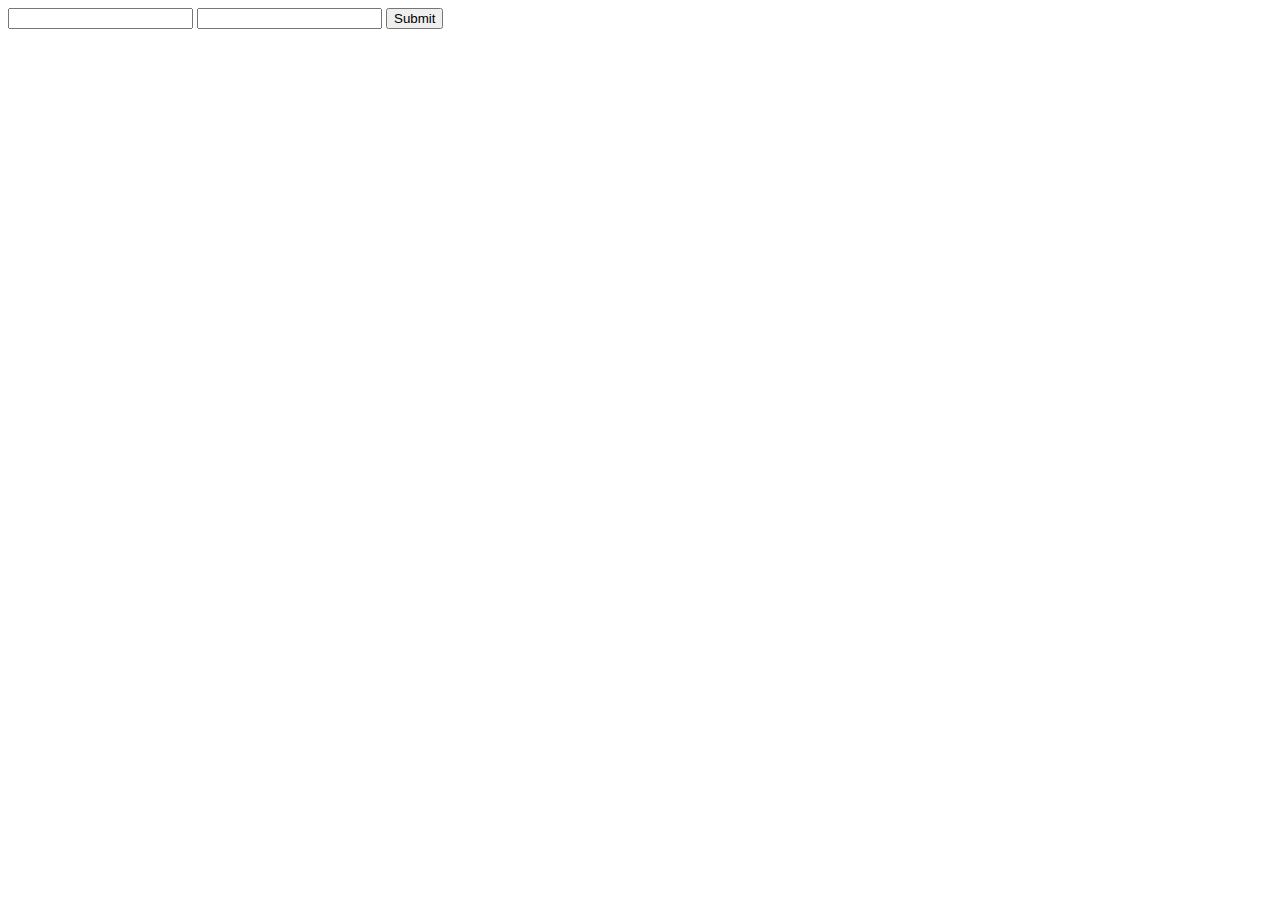
<file: WebBackend/index.html>
<html>
<head>
<title>Autoquiz Backend</title>
</head>

<body>
<form action="index.php" method="post">
<input type="text" name="text">
<input type="text" name="fq">
<input type="submit">
</form>
</body>
</html>
</file>
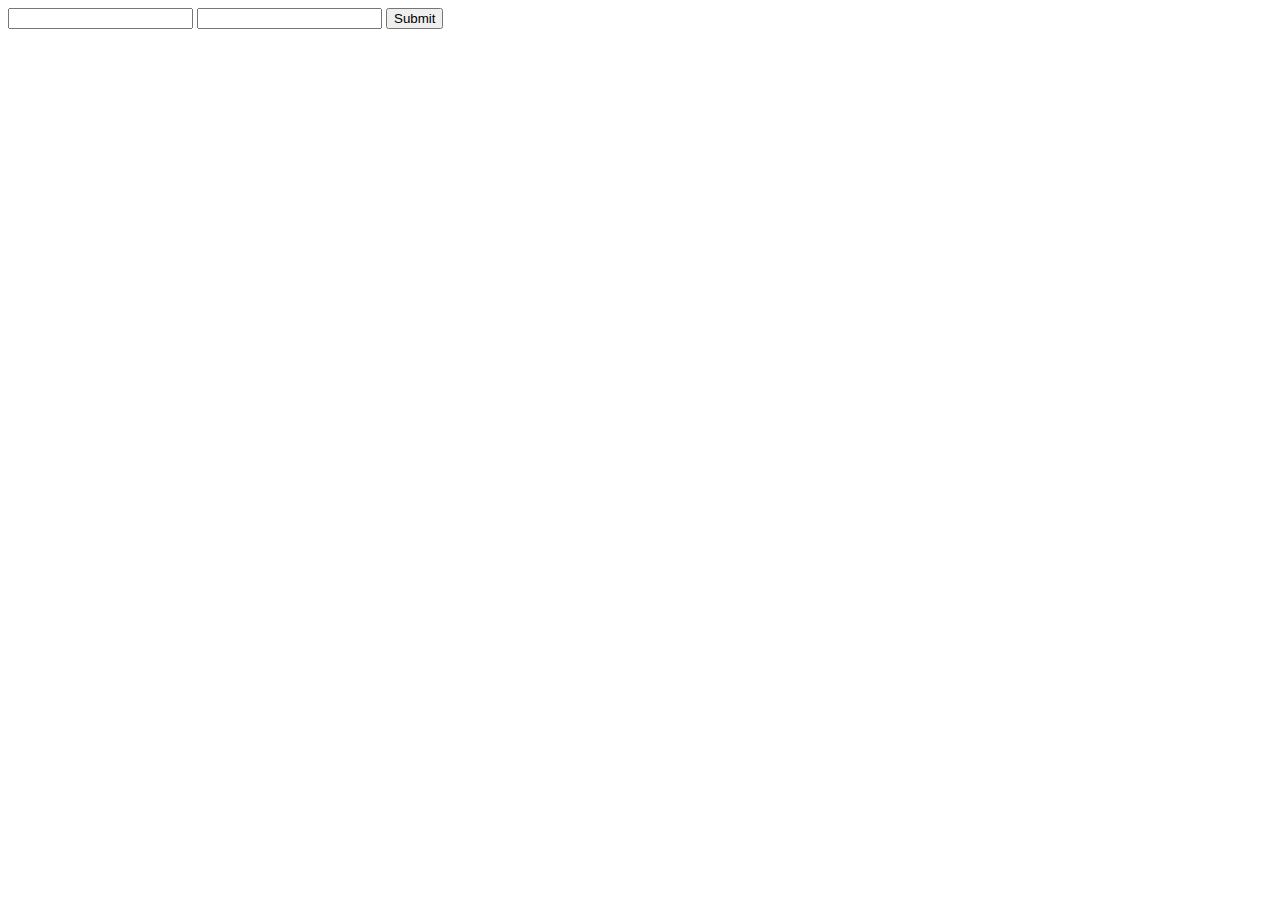
<file: WebBackend/wiki.html>
<html>
<head>
<title>Autoquiz Backend</title>
</head>

<body>
<form action="indexWiki.php" method="post">
<input type="text" name="text">
<input type="text" name="fq">
<input type="submit">
</form>
</body>
</html>
</file>
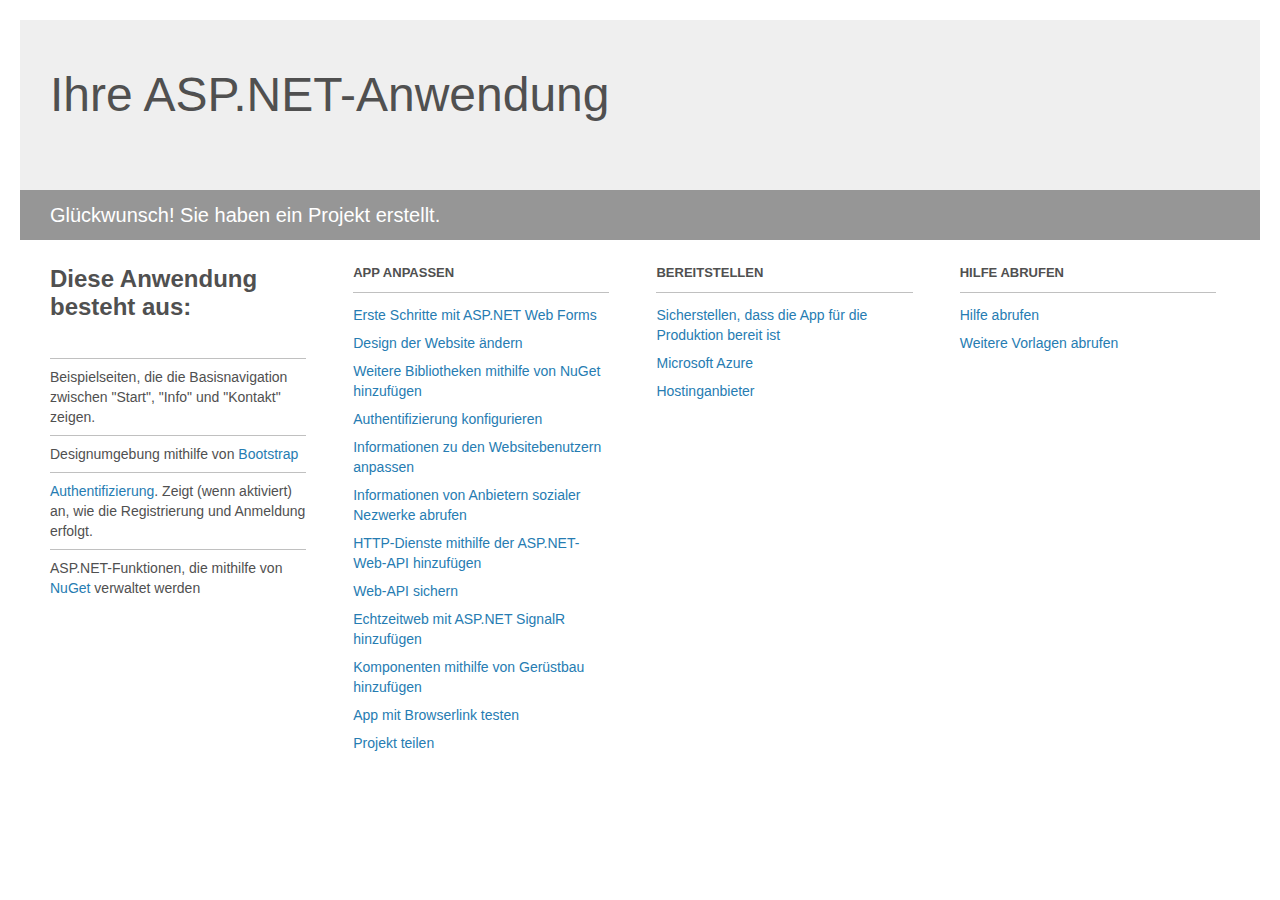
<file: WebFrontend/WebUI/Project_Readme.html>
﻿<!DOCTYPE html>
<html lang="en">
<head>
<meta http-equiv="Content-Type" content="text/html; charset=utf-8"/>
    <meta charset="utf-8" />
    <title>Ihre ASP.NET-Anwendung</title>
    <style>
        body {
            background: #fff;
            color: #505050;
            font: 14px 'Segoe UI', tahoma, arial, helvetica, sans-serif;
            margin: 20px;
            padding: 0;
        }

        #header {
            background: #efefef;
            padding: 0;
        }

        h1 {
            font-size: 48px;
            font-weight: normal;
            margin: 0;
            padding: 0 30px;
            line-height: 150px;
        }

        p {
            font-size: 20px;
            color: #fff;
            background: #969696;
            padding: 0 30px;
            line-height: 50px;
        }

        #main {
            padding: 5px 30px;
        }

        .section {
            width: 21.7%;
            float: left;
            margin: 0 0 0 4%;
        }

            .section h2 {
                font-size: 13px;
                text-transform: uppercase;
                margin: 0;
                border-bottom: 1px solid silver;
                padding-bottom: 12px;
                margin-bottom: 8px;
            }

            .section.first {
                margin-left: 0;
            }

                .section.first h2 {
                    font-size: 24px;
                    text-transform: none;
                    margin-bottom: 25px;
                    border: none;
                }

                .section.first li {
                    border-top: 1px solid silver;
                    padding: 8px 0;
                }

            .section.last {
                margin-right: 0;
            }

        ul {
            list-style: none;
            padding: 0;
            margin: 0;
            line-height: 20px;
        }

        li {
            padding: 4px 0;
        }

        a {
            color: #267cb2;
            text-decoration: none;
        }

            a:hover {
                text-decoration: underline;
            }
    </style>
</head>
<body>

    <div id="header">
        <h1>Ihre ASP.NET-Anwendung</h1>
        <p>Glückwunsch! Sie haben ein Projekt erstellt.</p>
    </div>

    <div id="main">
        <div class="section first">
            <h2>Diese Anwendung besteht aus:</h2>
            <ul>
                <li>Beispielseiten, die die Basisnavigation zwischen "Start", "Info" und "Kontakt" zeigen.</li>
                <li>Designumgebung mithilfe von <a href="http://go.microsoft.com/fwlink/?LinkID=615519">Bootstrap</a></li>
                <li><a href="http://go.microsoft.com/fwlink/?LinkID=615520">Authentifizierung</a>. Zeigt (wenn aktiviert) an, wie die Registrierung und Anmeldung erfolgt.</li>
                <li>ASP.NET-Funktionen, die mithilfe von <a href="http://go.microsoft.com/fwlink/?LinkID=615521">NuGet</a> verwaltet werden</li>
            </ul>
        </div>

        <div class="section">
            <h2>App anpassen</h2>
            <ul>
                <li><a href="http://go.microsoft.com/fwlink/?LinkID=615522">Erste Schritte mit ASP.NET Web Forms</a></li>
                <li><a href="http://go.microsoft.com/fwlink/?LinkID=615523">Design der Website ändern</a></li>
                <li><a href="http://go.microsoft.com/fwlink/?LinkID=615524">Weitere Bibliotheken mithilfe von NuGet hinzufügen</a></li>
                <li><a href="http://go.microsoft.com/fwlink/?LinkID=615525">Authentifizierung konfigurieren</a></li>
                <li><a href="http://go.microsoft.com/fwlink/?LinkID=615526">Informationen zu den Websitebenutzern anpassen</a></li>
                <li><a href="http://go.microsoft.com/fwlink/?LinkID=615527">Informationen von Anbietern sozialer Nezwerke abrufen</a></li>
                <li><a href="http://go.microsoft.com/fwlink/?LinkID=615528">HTTP-Dienste mithilfe der ASP.NET-Web-API hinzufügen</a></li>
                <li><a href="http://go.microsoft.com/fwlink/?LinkID=615529">Web-API sichern</a></li>
                <li><a href="http://go.microsoft.com/fwlink/?LinkID=615530">Echtzeitweb mit ASP.NET SignalR hinzufügen</a></li>
                <li><a href="http://go.microsoft.com/fwlink/?LinkID=615531">Komponenten mithilfe von Gerüstbau hinzufügen</a></li>
                <li><a href="http://go.microsoft.com/fwlink/?LinkID=615532">App mit Browserlink testen</a></li>
                <li><a href="http://go.microsoft.com/fwlink/?LinkID=615533">Projekt teilen</a></li>
            </ul>
        </div>

        <div class="section">
            <h2>Bereitstellen</h2>
            <ul>
                <li><a href="http://go.microsoft.com/fwlink/?LinkID=615534">Sicherstellen, dass die App für die Produktion bereit ist</a></li>
                <li><a href="http://go.microsoft.com/fwlink/?LinkID=615535">Microsoft Azure</a></li>
                <li><a href="http://go.microsoft.com/fwlink/?LinkID=615536">Hostinganbieter</a></li>
            </ul>
        </div>

        <div class="section last">
            <h2>Hilfe abrufen</h2>
            <ul>
                <li><a href="http://go.microsoft.com/fwlink/?LinkID=615537">Hilfe abrufen</a></li>
                <li><a href="http://go.microsoft.com/fwlink/?LinkID=615538">Weitere Vorlagen abrufen</a></li>
            </ul>
        </div>
    </div>
</body>
</html>
</file>
